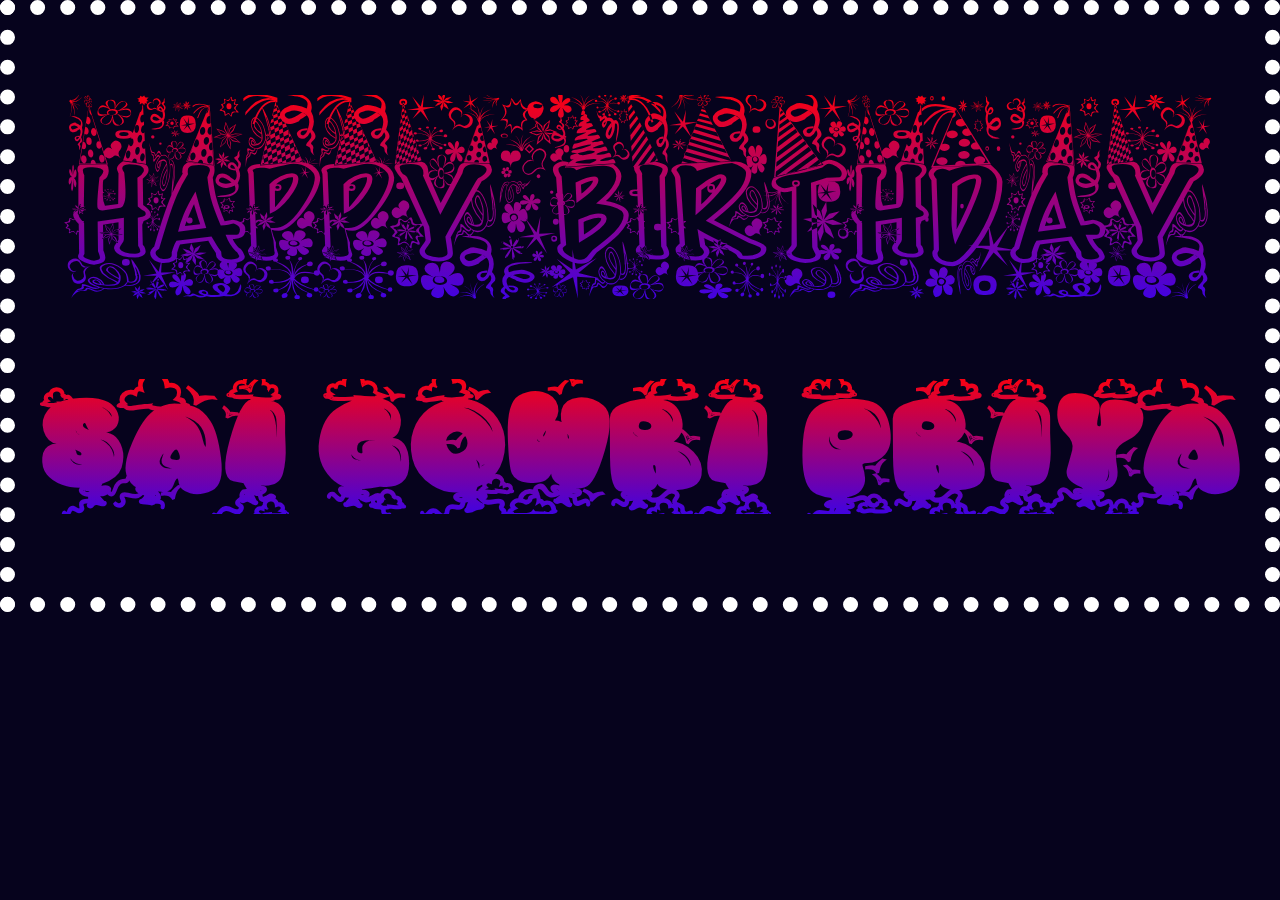
<file: HTML/index.html>
<!DOCTYPE html>
<head>
    <meta charset="UTF-8">
    <title>hbd</title>
    <style type="text/css">
    body{
    margin: 0;
    padding: 0 ;
    background: #06031d;
    border: 15px;
    border-style: dotted;
    border-color: white;
}
.bd{
    margin-top: 80px;
    text-align: center;
    background: linear-gradient(180deg, #f80112 0%, #2f02f5 110%);
    -webkit-background-clip: text;
    -webkit-text-fill-color: transparent;
    cursor: pointer;
    font-size: 180px;
    font-family: bday1;
}
@font-face{
    font-family: bday1;
    src: url(bday1.ttf) format("truetype")
}
h2{
    margin-top: 80px;
    text-align: center;
    background: linear-gradient(180deg, #f80112 0%, #2f02f5 110%);
    -webkit-background-clip: text;
    -webkit-text-fill-color: transparent;
    cursor: pointer;
    font-size: 100px;
    font-family: bday; 
}
@font-face{
    font-family: bday;
    src: url(bday.ttf) format("truetype")
}
    </style>
</head>
<body>
    <div class="bd">
        HAPPY BIRTHDAY
    </div>
    <div class ="name">
        <h2>sai gowri priya</h2>
    </div>
</body>
</file>
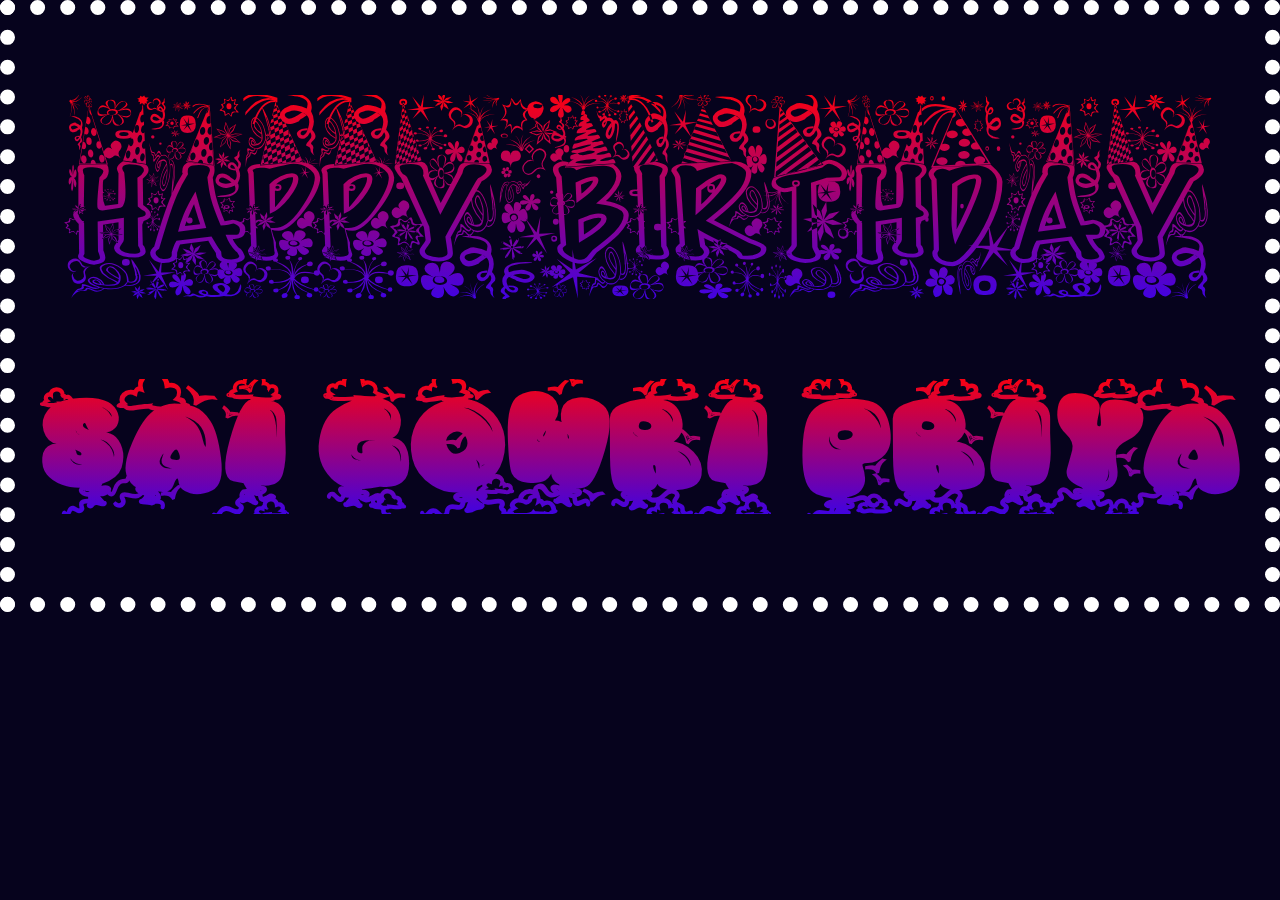
<file: HTML1/index.html>
<!DOCTYPE html>
<head>
    <meta charset="UTF-8">
    <title>hbd</title>
    <style type="text/css">
    body{
    margin: 0;
    padding: 0 ;
    background: #06031d;
    border: 15px;
    border-style: dotted;
    border-color: white;
}
.bd{
    margin-top: 80px;
    text-align: center;
    background: linear-gradient(180deg, #f80112 0%, #2f02f5 110%);
    -webkit-background-clip: text;
    -webkit-text-fill-color: transparent;
    cursor: pointer;
    font-size: 180px;
    font-family: bday1;
}
@font-face{
    font-family: bday1;
    src: url(bday1.ttf) format("truetype")
}
h2{
    margin-top: 80px;
    text-align: center;
    background: linear-gradient(180deg, #f80112 0%, #2f02f5 110%);
    -webkit-background-clip: text;
    -webkit-text-fill-color: transparent;
    cursor: pointer;
    font-size: 100px;
    font-family: bday; 
}
@font-face{
    font-family: bday;
    src: url(bday.ttf) format("truetype")
}
@media screen and (min-device-width: 481px){
    #guarantee {margin-right: 250px;}
}
@media screen and (max-device-width: 480px){
    #guarantee {margin-right: 30px;}
}
    </style>
</head>
<body>
    <div class="bd">
        HAPPY BIRTHDAY
    </div>
    <div class ="name">
        <h2>sai gowri priya</h2>
    </div>
</body>
</file>
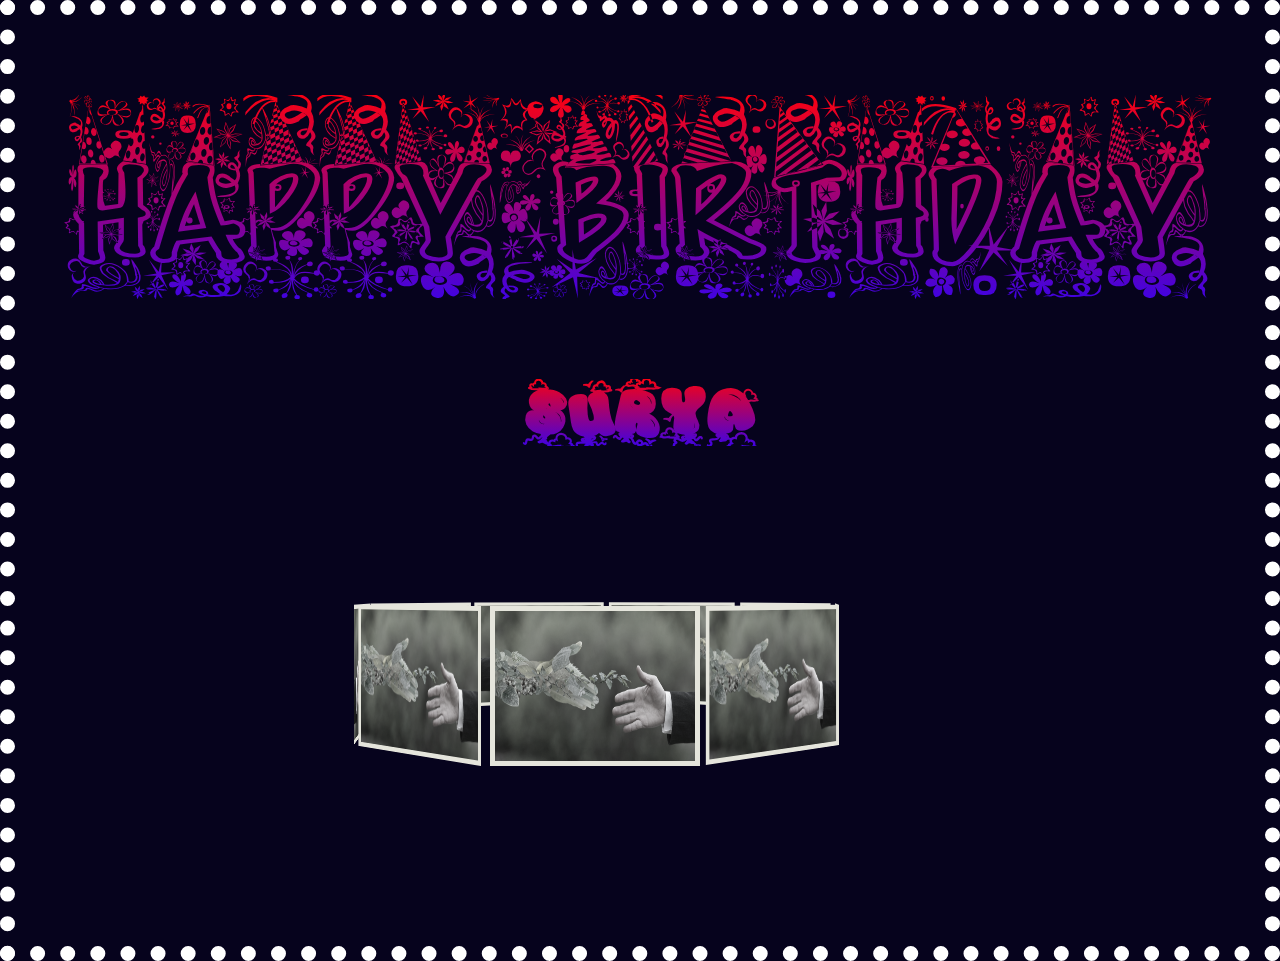
<file: sai/INDEX.html>
<!DOCTYPE html>
<head>
    <meta charset="UTF-8">
    <link rel="stylesheet" href="hbd.css">
    <title>hbd</title>
</head>
<body>
    <div class="bd">
        HAPPY BIRTHDAY
    </div>
    <div class ="name">
        <h2>SURYA</h2>
    </div>
    <div class="wrapper">
        <div class="image-area">
            <div class="single-img img-one">
                <img src="PIC.jpg" alt="">
            </div>
            <div class="single-img img-two">
                <img src="PIC.jpg" alt="">
            </div>
            <div class="single-img img-three">
                <img src="PIC.jpg" alt="">
            </div>
            <div class="single-img img-four">
                <img src="PIC.jpg" alt="">
            </div>
            <div class="single-img img-five">
                <img src="PIC.jpg" alt="">
            </div>
            <div class="single-img img-six">
                <img src="PIC.jpg" alt="">
            </div>
            <div class="single-img img-seven">
                <img src="PIC.jpg" alt="">
            </div>
            <div class="single-img img-eight">
                <img src="PIC.jpg" alt="">
            </div>
            <div class="single-img img-nine">
                <img src="PIC.jpg" alt="">
            </div>
        </div>
    </div>
</body>
</file>
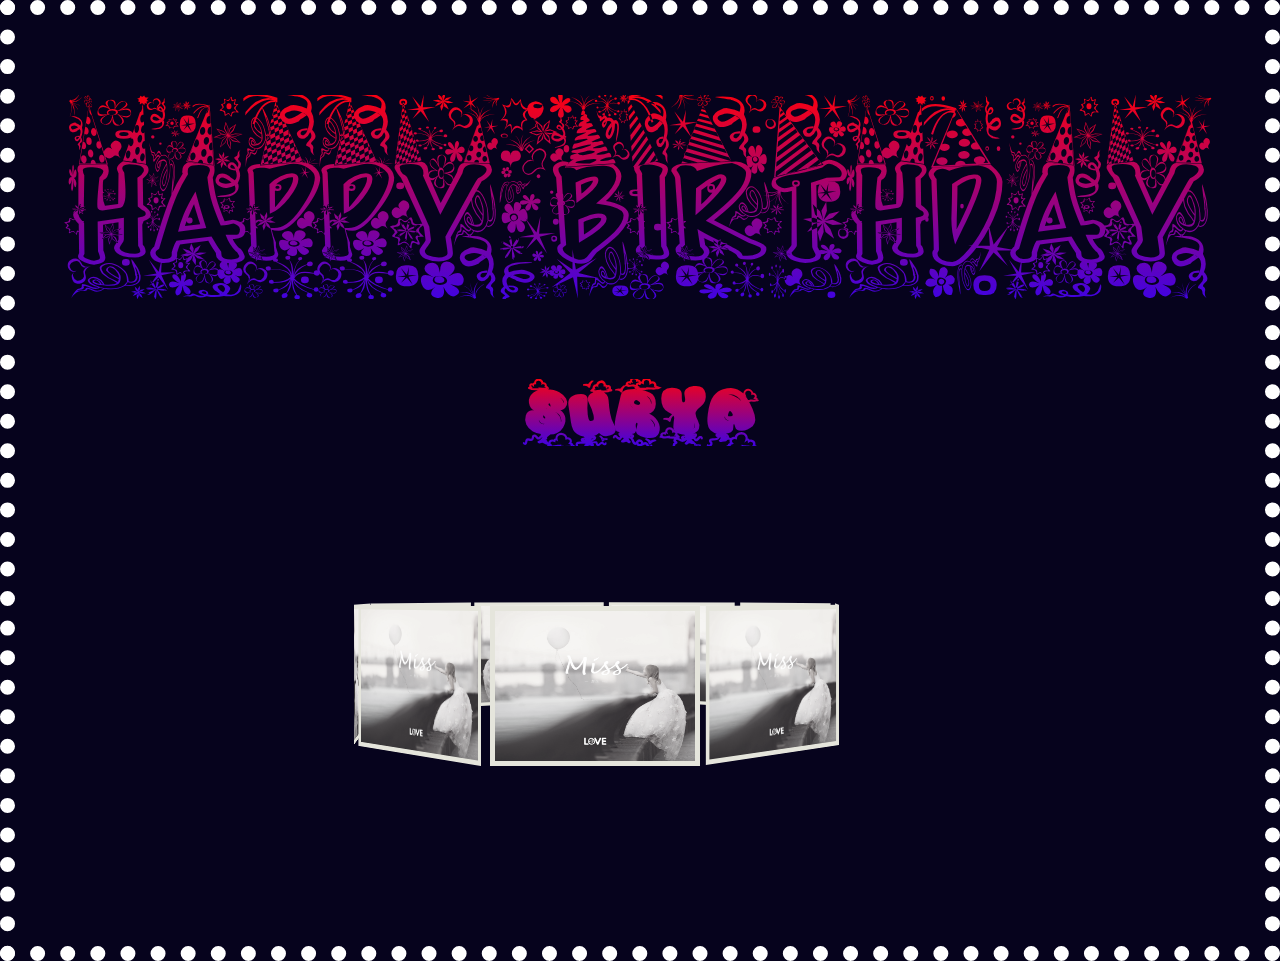
<file: TEHA/index.html>
<!DOCTYPE html>
<head>
    <meta charset="UTF-8">
    <link rel="stylesheet" href="index1.css">
    <title>hbd</title>
</head>
<body>
    <div class="bd">
        HAPPY BIRTHDAY
    </div>
    <div class ="name">
        <h2>SURYA</h2>
    </div>
    <div class="wrapper">
        <div class="image-area">
            <div class="single-img img-one">
                <img src="PIC.jpg" alt="">
            </div>
            <div class="single-img img-two">
                <img src="PIC.jpg" alt="">
            </div>
            <div class="single-img img-three">
                <img src="PIC.jpg" alt="">
            </div>
            <div class="single-img img-four">
                <img src="PIC.jpg" alt="">
            </div>
            <div class="single-img img-five">
                <img src="PIC.jpg" alt="">
            </div>
            <div class="single-img img-six">
                <img src="PIC.jpg" alt="">
            </div>
            <div class="single-img img-seven">
                <img src="PIC.jpg" alt="">
            </div>
            <div class="single-img img-eight">
                <img src="PIC.jpg" alt="">
            </div>
            <div class="single-img img-nine">
                <img src="PIC.jpg" alt="">
            </div>
        </div>
    </div>
</body>
</file>
<file: sai/hbd.css>
body{
    margin: 0;
    padding: 0 ;
    background: #06031d;
    border: 15px;
    border-style: dotted;
    border-color: white;
}
.bd{
    margin-top: 80px;
    text-align: center;
    background: linear-gradient(180deg, #f80112 0%, #2f02f5 110%);
    -webkit-background-clip: text;
    -webkit-text-fill-color: transparent;
    cursor: pointer;
    font-size: 180px;
    font-family: bday1;
}
@font-face{
    font-family: bday1;
    src: url(bday1.ttf) format("truetype")
}
h2{
    margin-top: 80px;
    text-align: center;
    background: linear-gradient(180deg, #f80112 0%, #2f02f5 110%);
    -webkit-background-clip: text;
    -webkit-text-fill-color: transparent;
    cursor: pointer;
    font-size: 50px;
    font-family: bday;
    position: relative; 
    animation-name: anime;
    animation-duration: 10s;
    animation-delay: 2s;
    animation-iteration-count: 100;
}
@keyframes anime{
    0%{left: 0px; top: 0px;}
    25%{left: 30px; top: 0px;}
    50%{left: 30px; top: 30px;}
    75%{left: 0px; top: 30px;}
    100%{left: 0px; top: 0px;}
}
.wrapper{
    position: relative;
    width:320px;
    margin: 150px auto;
    perspective: 1000px;
    margin-bottom: 500px;
}
.image-area{
    position: absolute;
    width: 100%;
    height: 100%;
    transform-style: preserve-3d;
    transform: rotateY(-360deg) translateZ(-300px);
    animation: animate 25s steps(1000, end) infinite;
}
.single-img{
    position: absolute;
    width: 200px;
    height: 200px;
    top: 10px;
    left: 10px;
}
.single-img img{
    width: 200px;
    height: 150px;
    border: 5px solid rgb(236, 235, 145) ;
}
.single-img.img-one{
     transform: rotateY(0deg) translateZ(300px);
}
.single-img.img-two{
    transform: rotateY(40deg) translateZ(300px);
    }
.single-img.img-three{
    transform: rotateY(800deg) translateZ(300px);
        }
.single-img.img-four{
    transform: rotateY(120deg) translateZ(300px);
            }
.single-img.img-five{
    transform: rotateY(160deg) translateZ(300px);
                }
.single-img.img-six{
    transform: rotateY(200deg) translateZ(300px);
                    }
                    .single-img.img-seven{
                        transform: rotateY(240deg) translateZ(300px);
                                }
                    .single-img.img-eight{
                        transform: rotateY(280deg) translateZ(300px);
                                    }
                    .single-img.img-nine{
                        transform: rotateY(320deg) translateZ(300px);
                                        }
img{
    filter: grayscale(90%);
    transition: 1s;
    cursor: pointer;
}
img:hover{
    transition: 1s;
    filter: grayscale(0);
}
@keyframes animate{
    from{
        transform: rotateY(-360deg);
    }
    to{
        transform: rotateY(0deg);
    }
}
@font-face{
    font-family: bday;
    src: url(bday.ttf) format("truetype")
}
@media screen and (min-device-width: 481px){
    #guarantee {
        margin-right: 250px;
    }
}
@media screen and (max-device-width: 480px){
    #guarantee {
        margin-right: 30px;
    }
}
</file>
<file: TEHA/index1.css>
body{
    margin: 0;
    padding: 0 ;
    background: #06031d;
    border: 15px;
    border-style: dotted;
    border-color: white;
}
.bd{
    margin-top: 80px;
    text-align: center;
    background: linear-gradient(180deg, #f80112 0%, #2f02f5 110%);
    -webkit-background-clip: text;
    -webkit-text-fill-color: transparent;
    cursor: pointer;
    font-size: 180px;
    font-family: bday1;
}
@font-face{
    font-family: bday1;
    src: url(bday1.ttf) format("truetype")
}
h2{
    margin-top: 80px;
    text-align: center;
    background: linear-gradient(180deg, #f80112 0%, #2f02f5 110%);
    -webkit-background-clip: text;
    -webkit-text-fill-color: transparent;
    cursor: pointer;
    font-size: 50px;
    font-family: bday;
    position: relative; 
    animation-name: anime;
    animation-duration: 10s;
    animation-delay: 2s;
    animation-iteration-count: 100;
}
@keyframes anime{
    0%{left: 0px; top: 0px;}
    25%{left: 30px; top: 0px;}
    50%{left: 30px; top: 30px;}
    75%{left: 0px; top: 30px;}
    100%{left: 0px; top: 0px;}
}
.wrapper{
    position: relative;
    width:320px;
    margin: 150px auto;
    perspective: 1000px;
    margin-bottom: 500px;
}
.image-area{
    position: absolute;
    width: 100%;
    height: 100%;
    transform-style: preserve-3d;
    transform: rotateY(-360deg) translateZ(-300px);
    animation: animate 25s steps(1000, end) infinite;
}
.single-img{
    position: absolute;
    width: 200px;
    height: 200px;
    top: 10px;
    left: 10px;
}
.single-img img{
    width: 200px;
    height: 150px;
    border: 5px solid rgb(236, 235, 145) ;
}
.single-img.img-one{
     transform: rotateY(0deg) translateZ(300px);
}
.single-img.img-two{
    transform: rotateY(40deg) translateZ(300px);
    }
.single-img.img-three{
    transform: rotateY(800deg) translateZ(300px);
        }
.single-img.img-four{
    transform: rotateY(120deg) translateZ(300px);
            }
.single-img.img-five{
    transform: rotateY(160deg) translateZ(300px);
                }
.single-img.img-six{
    transform: rotateY(200deg) translateZ(300px);
                    }
                    .single-img.img-seven{
                        transform: rotateY(240deg) translateZ(300px);
                                }
                    .single-img.img-eight{
                        transform: rotateY(280deg) translateZ(300px);
                                    }
                    .single-img.img-nine{
                        transform: rotateY(320deg) translateZ(300px);
                                        }
img{
    filter: grayscale(90%);
    transition: 1s;
    cursor: pointer;
}
img:hover{
    transition: 1s;
    filter: grayscale(0);
}
@keyframes animate{
    from{
        transform: rotateY(-360deg);
    }
    to{
        transform: rotateY(0deg);
    }
}
@font-face{
    font-family: bday;
    src: url(bday.ttf) format("truetype")
}
</file>
